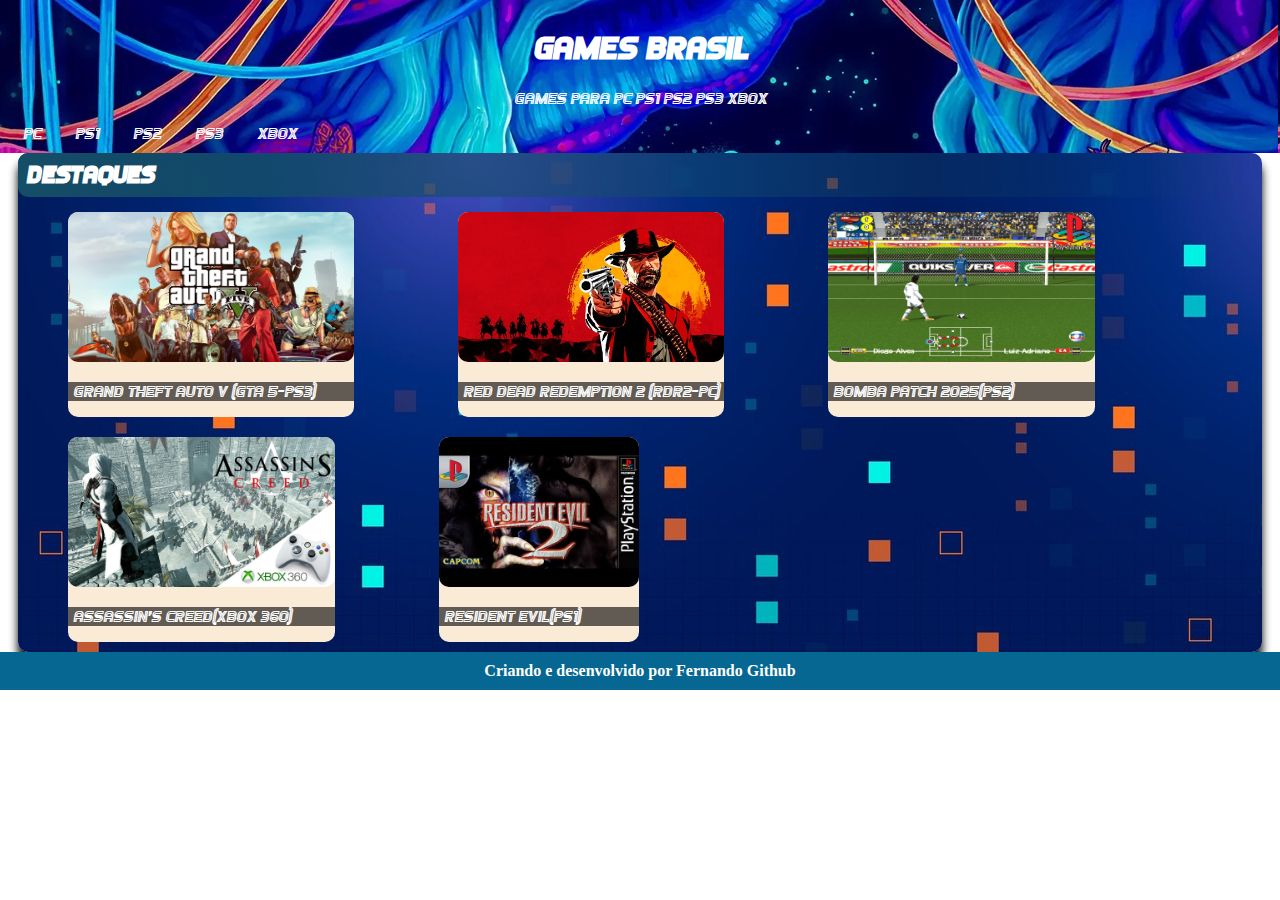
<file: index.html>
<!DOCTYPE html>
<html lang="pt-br">
<head>
    <meta charset="UTF-8">
    <meta name="viewport" content="width=device-width, initial-scale=1.0">
    <link rel="shortcut icon" href="img/favicon/favicon.ico" type="image/x-icon">
    <link rel="stylesheet" href="css/style.css">
    <title>Games Brasil</title>
</head>
<body>
    <header>
        <h1>games brasil
        
        </h1>

        <p>Games para PC Ps1 Ps2 Ps3  Xbox</p>

        <nav>
            <a href="pag001.html">PC</a>
            <a href="#">PS1</a>
            <a href="#">PS2</a>
            <a href="#">PS3</a>
            <a href="#">XBOX</a>


        </nav>

    </header>
    <main>
        <h2>Destaques</h2>
        <div class="gta">
            <picture>
                <source media="(max-width: 600px )" srcset="">
                <img src="img/gta5_G.png" alt="Gta 5"></picture>
            <p>Grand Theft Auto V (GTA 5-PS3)</p>
        </div>

        <div class="gta">
            <picture>
                <source media="(max-width:600px )" srcset="">
                <img src="img/rdr2_G.jpg" alt="Red Dead Redemption 2"></picture>
            <p>Red Dead Redemption 2 (RDR2-PC)</p>
        </div>
        <div class="gta">
            <picture>
                <source media="(max-width:600px )" srcset="">
                <img src="img/bomba..jpg" alt="bomba pacht">
            </picture>
            <p>Bomba patch 2025(ps2)</p>
        </div>
       
        <div class="gta"> 
            <picture>
                <source media="(max-width:600px )" srcset="">
                <img src="img/assG.jpg" alt="assassin's creed">
            </picture>
            <p>assassin's creed(XBOX 360)</p>
       
        
        </div>
        
        <div class="gta" > 
            <picture>
                <source media="(max-width:600px )" srcset="">
                <img src="img/res.jpg" alt="Resident evil 2">
            </picture>
            <p>resident evil(PS1)</p>


        </div>

    </main>
    <footer>
        Criando e desenvolvido por Fernando <a href="https://github.com/FernandoLgomes" target="_blank" class="externo">Github</a>

    </footer>
    
</body>
</html>
</file>
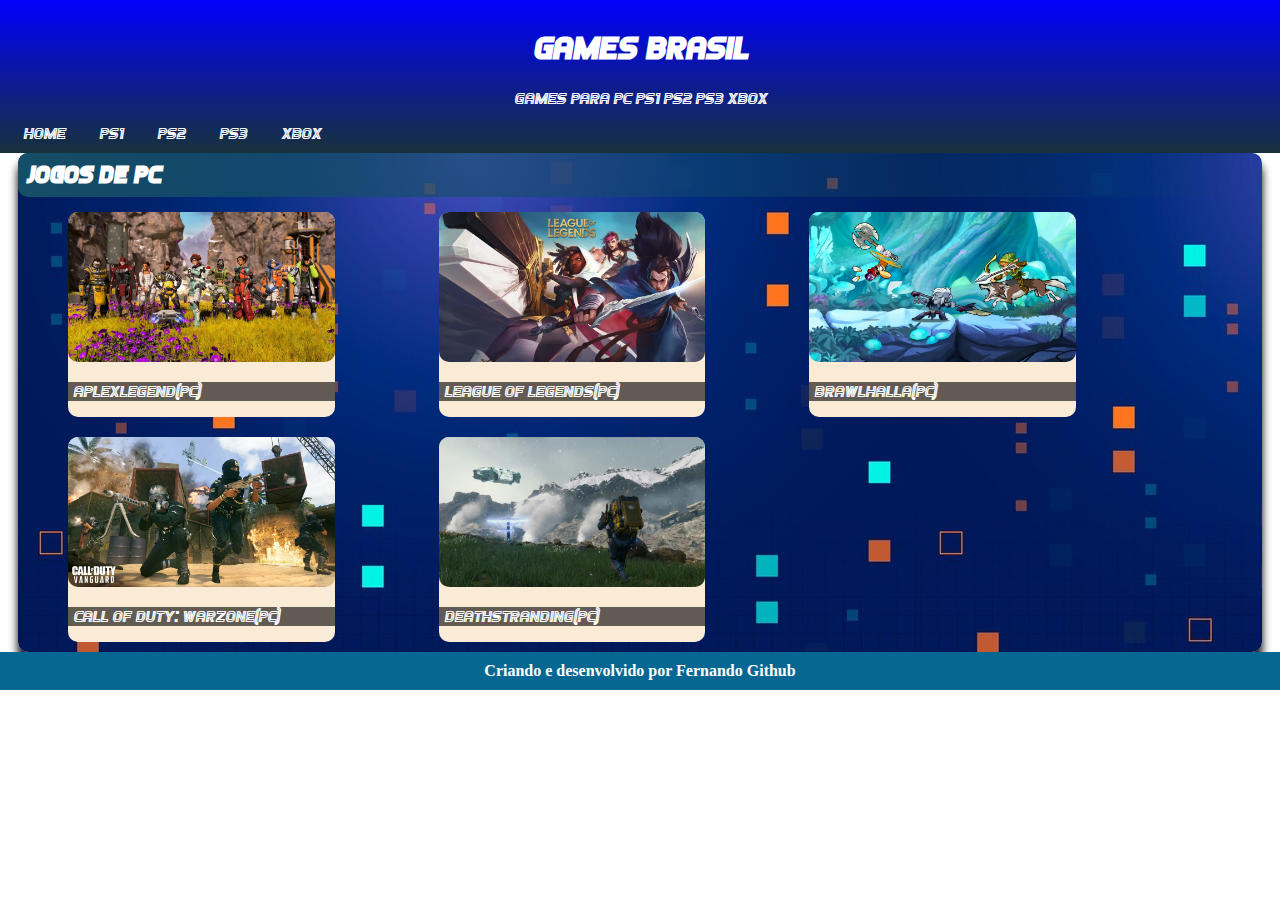
<file: pag001.html>
<!DOCTYPE html>
<html lang="pt-br">
<head>
    <meta charset="UTF-8">
    <meta name="viewport" content="width=device-width, initial-scale=1.0">

    <link rel="shortcut icon" href="img/favicon/favicon.ico" type="image/x-icon">
    <link rel="stylesheet" href="css/style-Pc.css">
    <title>Games PC</title>
</head>
<body>
    <header>
        <h1>games brasil
        
        </h1>

        <p>Games para PC Ps1 Ps2 Ps3  Xbox</p>

        <nav>
            <a href="index.html">Home</a>
            <a href="#">PS1</a>
            <a href="#">PS2</a>
            <a href="#">PS3</a>
            <a href="#">XBOX</a>


        </nav>

    </header>
    <main>
        <h2>Jogos de pc</h2>
        <div class="pc">
            <picture>
               
                <img src="img/imagnes/AplexLegend.png" alt="AplexLegend"></picture>
            <p>AplexLegend(PC)</p>
        </div>

        <div class="pc">
            <picture>
               
                <img src="img/imagnes/Lol.png" alt="LOL"></picture>
            <p>League of Legends(PC)</p>
        </div>
        <div class="pc">
            <picture>
                <source media="(max-width:600px )" srcset="">
                <img src="img/imagnes/brawlhalla.png" alt="brawlhalla">
            </picture>
            <p>brawlhalla(PC)</p>
        </div>
       
        <div class="pc"> 
            <picture>
                <source media="(max-width:600px )" srcset="">
                <img src="img/imagnes/Cod.png" alt="Call Of Duty: Warzone">
            </picture>
            <p>Call Of Duty: Warzone(PC)</p>
       
        
        </div>
        
        <div class="pc" > 
            <picture>
                <source media="(max-width:600px )" srcset="">
                <img src="img/imagnes/death-stranding.png" alt="Death stranding">
            </picture>
            <p>Deathstranding(PC)</p>


        </div>

    </main>
    <footer>
        Criando e desenvolvido por Fernando <a href="https://github.com/FernandoLgomes" target="_blank" class="externo">Github</a>

    </footer>
    
</body>
    
</body>
</html>
</file>
<file: css/style.css>
@charset "UTF-8";


@font-face {
    font-family: 'Android';
    src: url('../fontes/idroid.otf') format('opentype');
    font-weight: normal;

   
}
@font-face {
    font-family: 'Game';
    src: url('../fontes/Games-Italic.ttf') format('TrueType');
    font-weight: normal;
}


:root{
    --cor0:#B4E9FF;
    --cor1:#8ADCFF;
    --cor2:#066892;
    --cor3:#17313C;
    --cor4:#154E67;
    

    --font-Game: 'Game' ,cursive;
    --foten-padrao:Arial, Verdana, Helvetica, sans-serif;


}
body{
    background-color: white;

}
header{
    background-image: linear-gradient(blue,
    var(--cor3));
    background-image: url(../img/imagnes/fundo01.jpg);
    
    padding: 10px 10px;
    margin: -10px -10px;
}
header h1, p{
    text-align: center;

    color: white;
    font-family: var(--font-Game) ;
}
h1 > p{
    font-family: var(--font-Game);
}
header nav >a{
    color: white;
    font-family: var(--font-Game) ;
    text-decoration: none;
    margin: 15px;
    
    

}

a:hover{

    background-color:var(--cor1);
    color: var(--cor3);
    padding: 5px 20px;
    border-radius: 10px;
    
    
}


main{
    border-radius: 10px 10px ;
    background-image: url('../img/fundo.jpg');
    margin: 0px 10px;
    box-shadow: 0px 10px 10px black;
    
}

main h2{
    font-family: var(--font-Game);
    background-image: linear-gradient(to right, var(--cor4), transparent );
    color: white;
    padding: 8px;
    border-radius: 10px;
    margin: 10px 0px 5px 0px;
}
main div {
    background-color: antiquewhite;
    height: auto;
    width: auto;
    display: inline-block;
    border-radius: 10px;
    margin: 10px 50px;
    
}

main p {
    font-family: var(--foten-padrao);
    color: black;
    text-indent: 5px;
    text-align: justify;
    
}

div{
    height: 204px;
    width: 287px;
}

div.gta img{
    width: auto;
    height: 150px; 
    border-radius: 10px;

    
}
div.gta p{
    font-family: var(--font-Game);

    color: white;
    background-color: rgba(0, 0, 0, 0.61);
}


footer{
    background-color: var(--cor2);
    text-align: center;
    margin: 0 -10px;
    padding: 10px;
    color: white;
    font-weight: bold;
}

footer a {
    text-decoration: none;
    color: white;
    

    
}
footer >a:hover{
    background-color:var(--cor0);
    color: black;
    font-family: var(--font-Game);
    border-radius: 10px;

}
</file>
<file: css/style-Pc.css>
@charset "UTF-8";


@font-face {
    font-family: 'Android';
    src: url('../fontes/idroid.otf') format('opentype');
    font-weight: normal;

   
}
@font-face {
    font-family: 'Game';
    src: url('../fontes/Games-Italic.ttf') format('TrueType');
    font-weight: normal;
}

:root{
    --cor0:#B4E9FF;
    --cor1:#8ADCFF;
    --cor2:#066892;
    --cor3:#17313C;
    --cor4:#154E67;
    

    --font-Game: 'Game' ,cursive;
    --foten-padrao:Arial, Verdana, Helvetica, sans-serif;


}
body{
    background-color: white;

}

header{
    background-image: linear-gradient(blue,
    var(--cor3));
    padding: 10px 10px;
    margin: -10px -10px;
}
header h1, p{
    text-align: center;

    color: white;
    font-family: var(--font-Game) ;
}
h1 > p{
    font-family: var(--font-Game);
}
header nav >a{
    color: white;
    font-family: var(--font-Game) ;
    text-decoration: none;
    margin: 15px;
    
    

}

a:hover{

    background-color:var(--cor1);
    color: var(--cor3);
    padding: 5px 20px;
    border-radius: 10px;
    
    
}

main{
    border-radius: 10px 10px ;
    background-image: url('../img/fundo.jpg');
    margin: 0px 10px;
    box-shadow: 0px 10px 10px black;
    
}

main h2{
    font-family: var(--font-Game);
    background-image: linear-gradient(to right, var(--cor4), transparent );
    color: white;
    padding: 8px;
    border-radius: 10px;
    margin: 10px 0px 5px 0px;
}
main div {
    background-color: antiquewhite;
    height: auto;
    width: auto;
    display:inline-table;
    border-radius: 10px;
    margin: 10px 50px;
    
}

main p {
    font-family: var(--foten-padrao);
    color: black;
    text-indent: 5px;
    text-align: justify;
    
}

div{
    height: 204px;
    width: 287px;
}

div.pc img{
    width: auto;
    height: 150px; 
    border-radius: 10px;

    
}
div.pc p{
    font-family: var(--font-Game);

    color: white;
    background-color: rgba(0, 0, 0, 0.61);
}


footer{
    background-color: var(--cor2);
    text-align: center;
    margin: 0 -10px;
    padding: 10px;
    color: white;
    font-weight: bold;
}

footer a {
    text-decoration: none;
    color: white;
    

    
}
footer >a:hover{
    background-color:var(--cor0);
    color: black;
    font-family: var(--font-Game);
    border-radius: 10px;

}
</file>
